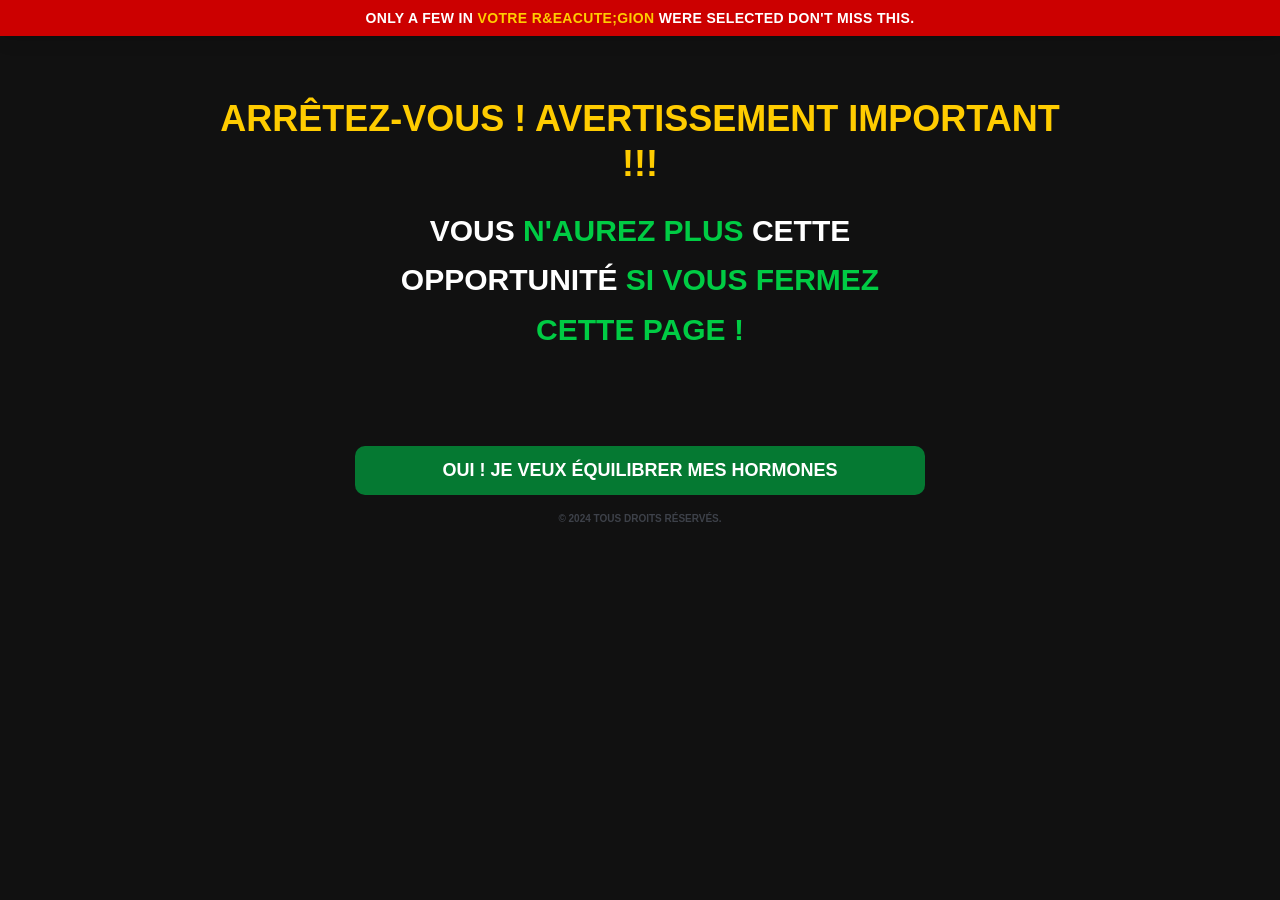
<file: upfor/index.html>
<!DOCTYPE html>
<html lang="pt-BR"><head>   <meta charset="UTF-8">  <meta name="viewport" content="width=device-width, initial-scale=1.0">    
    <style>
        html, body { margin: 0; padding: 0; overflow-x: hidden; } 
        ::-webkit-scrollbar { width: 8px; height: 8px; }
        ::-webkit-scrollbar-track { background: #f1f5f9; }
        ::-webkit-scrollbar-thumb { background: #cbd5e1; border-radius: 4px; }
        
        /* FIX: Remove focus outline from contenteditable elements in visual builder */
        [contenteditable], 
        [contenteditable]:focus, 
        [contenteditable]:focus-visible {
            outline: none !important;
            box-shadow: none !important;
            border: none !important;
        }
    </style>
    
<title data-rocket-custom-head="true">upfor</title><link rel="preconnect" href="https://fonts.rpages.com.br" crossorigin="" data-rocket-custom-head="true"><link rel="preload" href="https://fonts.rpages.com.br/fontsource/fonts/roboto@latest/latin-400-normal.woff2" as="font" type="font/woff2" crossorigin="" data-rocket-custom-head="true"><link rel="preload" href="https://fonts.rpages.com.br/fontsource/fonts/roboto@latest/latin-700-normal.woff2" as="font" type="font/woff2" crossorigin="" data-rocket-custom-head="true"><style data-component-type="RocketTheme" id="rocket-theme-config" data-rocket-custom-head="true">
        :root {
            --color-primary: #cc0000;
            --color-secondary: #00cc44;
            --color-accent: #ffcc00;
            --color-background: #111111;
            --color-text: #ffffff;
            --font-sans: 'Roboto', sans-serif;
        }
    </style><style data-rocket-custom-head="true">
        @font-face {
            font-family: "Roboto";
            font-style: normal;
            font-weight: 400;
            font-display: swap;
            src: url("https://fonts.rpages.com.br/fontsource/fonts/roboto@latest/latin-400-normal.woff2") format("woff2");
        }
        @font-face {
            font-family: "Roboto";
            font-style: normal;
            font-weight: 700;
            font-display: swap;
            src: url("https://fonts.rpages.com.br/fontsource/fonts/roboto@latest/latin-700-normal.woff2") format("woff2");
        }
        body {
            background-color: var(--color-background);
            color: var(--color-text);
            font-family: var(--font-sans);
            margin: 0;
            padding: 0;
            text-align: center;
        }
    </style><style type="text/tailwindcss" data-rocket-custom-head="true">
        @theme {
            --color-primary: var(--color-primary);
            --color-secondary: var(--color-secondary);
            --color-accent: var(--color-accent);
            --color-background: var(--color-background);
            --color-text: var(--color-text);
            --font-sans: var(--font-sans);
        }
    </style><link rel="preload" href="https://cdn.converteai.net/c0f84c62-fef1-47dd-9b03-54235d14ec9c/6a2a06afe4a5fe038f638ef0/main.m3u8" as="fetch" crossorigin="anonymous" data-rocket-custom-head="true"><link rel="dns-prefetch" href="https://cdn.converteai.net" data-rocket-custom-head="true"><link rel="dns-prefetch" href="https://images.converteai.net" data-rocket-custom-head="true"><link rel="dns-prefetch" href="https://license.vturb.com" data-rocket-custom-head="true"><script src="https://app.kashpay.com.br/scripts/upsell-processor.js"></script><script>
document.addEventListener("DOMContentLoaded", () => {
    const COOKIE_NAME = 'rpages_sid';
    const COOKIE_DAYS = 7;

    function getCookie(name) {
        const value = `; ${document.cookie}`;
        const parts = value.split(`; ${name}=`);
        if (parts.length === 2) return parts.pop().split(';').shift();
        return null;
    }

    function setCookie(name, value, days) {
        let expires = "";
        if (days) {
            const date = new Date();
            date.setTime(date.getTime() + (days * 24 * 60 * 60 * 1000));
            expires = "; expires=" + date.toUTCString();
        }
        document.cookie = name + "=" + (value || "") + expires + "; path=/";
    }

    function generateSid() {
         return Date.now().toString(36) + Math.random().toString(36).substr(2);
    }

    let sid = getCookie(COOKIE_NAME);
    if (!sid) {
        sid = generateSid();
        setCookie(COOKIE_NAME, sid, COOKIE_DAYS);
    }

    const baseEndpoint = "https://leads-v2.rpages.com.br/api/track/pageview/39546a2a06d671b4f";
    const trackingUrl = new URL(baseEndpoint);
    const currentParams = new URLSearchParams(window.location.search);

    // Anexa todos os par&acirc;metros da URL atual (UTMs, etc) &agrave; URL de rastreamento
    currentParams.forEach((value, key) => {
        trackingUrl.searchParams.append(key, value);
    });

    const payload = {
        ref: document.referrer || window.location.href,
        sid: sid
    };

    navigator.sendBeacon(trackingUrl.toString(), new Blob([JSON.stringify(payload)], { type: "text/plain" }));

    window.dispatchEvent(new CustomEvent('rpages_pageview_sent', { detail: { sid: sid } }));
});
</script><meta property="og:title" content="upfor"><meta property="og:description" content="Escreva sua descri&ccedil;&atilde;o aqui!"><meta property="og:url" content="https://espacesanté.site/upfor"><style>.is-delay{display: none!important; visibility: hidden!important;}</style><link rel="stylesheet" href="style.css"></head>
<body class="bg-background text-text font-sans font-bold flex flex-col items-center"><header id="scarcity-header" class="fixed top-0 left-0 w-full bg-primary z-50 py-2 px-4 shadow-lg">
        <p class="text-xs md:text-sm uppercase tracking-wide">
            Only a few in <span id="user-city" class="text-accent font-bold">...</span> were selected don't miss this.
        </p>
    </header>

    <main id="main-content" class="w-full max-w-4xl px-4 mt-20 md:mt-24 mb-12 flex flex-col items-center">
        
        <section id="impact-messages" class="space-y-4 md:space-y-6 mb-8">
            <h1 class="text-accent text-2xl md:text-4xl uppercase leading-tight">
                ARR&Ecirc;TEZ-VOUS ! AVERTISSEMENT IMPORTANT !!!
            </h1>
            
            <div class="space-y-2 text-xl md:text-3xl uppercase leading-snug">
                <p>
                    VOUS <span class="text-secondary">N'AUREZ PLUS</span> CETTE
                </p>
                <p>
                    OPPORTUNIT&Eacute; <span class="text-secondary">SI VOUS FERMEZ</span>
                </p>
                <p class="text-secondary">
                    CETTE PAGE !
                </p>
            </div>
        </section>

        <section id="video-presentation" data-component-type="RocketScript" class="w-full flex flex-col items-center justify-center"><vturb-smartplayer id="vid-6a2a06b24d9c65785c25a477" style="display: block; margin: 0 auto; width: 100%; max-width: 400px;"></vturb-smartplayer> <script type="text/javascript">/*<![CDATA[*/
var s=document.createElement("script"); s.src="https://scripts.converteai.net/c0f84c62-fef1-47dd-9b03-54235d14ec9c/players/6a2a06b24d9c65785c25a477/v4/player.js", s.async=!0,document.head.appendChild(s);
/*]]>*/</script></section>

    </main>

    
<div data-component-type="RocketScript" class="w-full flex flex-col items-center justify-center py-4 px-4"><button onclick="acceptUpsell('https://app.kashpay.com.br/u/85d2fc967f7104ba')" style="font-family: 'Poppins', sans-serif; font-size: 18px; font-weight: 600; line-height: 1.3; color: #ffffff; background-color: #057932; border: none; border-radius: 10px; padding: 13px 7%; cursor: pointer; text-align: center; display: block; margin: 0 auto;" class="cursor-pointer">OUI ! JE VEUX &Eacute;QUILIBRER MES HORMONES</button>
    
</div>
<section data-component-type="RocketScript" id="custom-html-block" class="w-full max-w-4xl mx-auto py-10 px-4 is-delay"><a href="https://espacesanté.site/upsix/" style="
      display: block;
      text-align: center;
      margin: 12px auto 0;
      color: #7f8ca3;
      font-family: Arial, Helvetica, sans-serif;
      font-size: 15px;
      line-height: 1.4;
      text-decoration: none;
      font-weight: 400;
      max-width: 650px;
      transition: opacity .2s ease;
   " onmouseover="this.style.opacity='0.8'" onmouseout="this.style.opacity='1'">
   NON, JE PR&Eacute;F&Egrave;RE CONTINUER &Agrave; SOUFFRIR DES SYMPT&Ocirc;MES DE LA M&Eacute;NOPAUSE
</a></section><footer id="page-footer" class="pb-8 text-[10px] text-gray-500 uppercase opacity-50">
        &copy; 2024 Tous droits r&eacute;serv&eacute;s.
    </footer>

    <script id="geolocation-logic">/*<![CDATA[*/
if (!window.geoInitialized) {
            window.geoInitialized = true;
            
            const fetchLocation = async () => {
                const citySpan = document.getElementById('user-city');
                try {
                    const response = await fetch('https://ipapi.co/json/');
                    if (!response.ok) throw new Error('Network response was not ok');
                    
                    const data = await response.json();
                    if (data && data.city) {
                        citySpan.textContent = data.city;
                    } else {
                        citySpan.textContent = 'votre r&eacute;gion';
                    }
                } catch (error) {
                    console.error('Geolocation error:', error);
                    citySpan.textContent = 'votre r&eacute;gion';
                }
            };

            fetchLocation();
        }
/*]]>*/</script>




<script id="rocket-video-optimizer">/*<![CDATA[*/
document.addEventListener("DOMContentLoaded", function() {
                    var optimizeVideos = document.querySelectorAll('[data-component-type="RocketVideo"][data-provider="youtube"][data-optimize-loading="true"]');
                    
                    function loadVideo(video) {
                        var ds = video.dataset;
                        var videoId = ds.videoId;
                        var queryParams = [];
                        var isMute = ds.mute === 'true';
                        var hideControls = ds.hideControls === 'true';
                        var loop = ds.loop === 'true';
                        var showRelated = ds.showRelated !== 'false';
                        var shouldAutoplay = ds.autoplay === 'true';
                        var ratio = ds.aspectRatio || '';
                        var aspectClass = ratio === '9:16' ? 'aspect-[9/16]' : ratio === '4:3' ? 'aspect-[4/3]' : ratio === '1:1' ? 'aspect-square' : 'aspect-video';
                        if (!ratio) {
                            var aspectEl = video.querySelector('[class*="aspect-"]');
                            if (aspectEl && aspectEl.className) {
                                var match = aspectEl.className.match(/aspect-[[^]]+]|aspect-video|aspect-square/);
                                if (match) aspectClass = match[0];
                            }
                        }

                            // Always autoplay on click to start immediately
                        queryParams.push('autoplay=1');
                        if (isMute) queryParams.push('mute=1');
                        if (hideControls) queryParams.push('controls=0');
                        if (loop) {
                            queryParams.push('loop=1');
                            queryParams.push('playlist=' + videoId);
                        }
                        if (!showRelated) queryParams.push('rel=0');

                        var queryString = queryParams.length ? '?' + queryParams.join('&') : '';
                        
                        video.innerHTML = '<div class="relative w-full ' + aspectClass + ' rounded-lg overflow-hidden shadow-lg group">' +
                            '<iframe width="100%" height="100%" src="https://www.youtube.com/embed/' + videoId + queryString + '" title="YouTube video player" frameborder="0" allow="accelerometer; autoplay; clipboard-write; encrypted-media; gyroscope; picture-in-picture; web-share" allowfullscreen class="w-full h-full object-cover rounded-lg"><\/iframe>' +
                            '<\/div>';
                    }
                    
                    // Create Intersection Observer for autoplay videos
                    var intersectionObserver = new IntersectionObserver(function(entries) {
                        entries.forEach(function(entry) {
                            if (entry.isIntersecting) {
                                loadVideo(entry.target);
                                intersectionObserver.unobserve(entry.target);
                            }
                        });
                    }, {
                        threshold: 0.1  // Trigger when 10% of the element is visible
                    });
                    
                    optimizeVideos.forEach(function(video) {
                        // If autoplay is enabled, use Intersection Observer to load when visible
                        if (video.dataset.autoplay === 'true') {
                            intersectionObserver.observe(video);
                        } else {
                            // Otherwise, load on click
                            video.addEventListener('click', function() {
                                loadVideo(video);
                            });
                        }
                    });
                });
/*]]>*/</script>



































<script>
  // Configure sua URL base aqui
  const BASE_URL = "https://leads-v2.rpages.com.br/api/forms";
  const PROJECT_UNIQID = "39546a2a06d671b4f";

  function getFormMsgKey(form) {
    return form.getAttribute('rocket-form-id') || form.id || 'rocket-form';
  }

  function escSelector(value) {
    // evita quebrar querySelector em chaves comuns
    if (window.CSS && CSS.escape) return CSS.escape(String(value));
    return String(value).replace(/["\\]/g, '\\$&');
  }

  function removeRocketMessage(form) {
    const key = getFormMsgKey(form);
    const selector = '[data-rocket-form-message-for="' + escSelector(key) + '"]';
    const existing = form.parentElement ? form.parentElement.querySelector(selector) : null;
    if (existing) existing.remove();
  }

  function createIconSuccess() {
    const ns = "http://www.w3.org/2000/svg";
    const svg = document.createElementNS(ns, "svg");
    svg.setAttribute("style", "width:16px; height:16px; flex:0 0 auto; display:block;");
    svg.setAttribute("viewBox", "0 0 20 20");
    svg.setAttribute("fill", "currentColor");
    svg.setAttribute("aria-hidden", "true");

    const path = document.createElementNS(ns, "path");
    path.setAttribute("fill-rule", "evenodd");
    path.setAttribute("clip-rule", "evenodd");
    path.setAttribute("d", "M16.704 5.29a1 1 0 010 1.414l-7.5 7.5a1 1 0 01-1.414 0l-3.5-3.5A1 1 0 015.704 9.29l2.793 2.793 6.793-6.793a1 1 0 011.414 0z");
    svg.appendChild(path);

    return svg;
  }

  function createIconError() {
    const ns = "http://www.w3.org/2000/svg";
    const svg = document.createElementNS(ns, "svg");
    svg.setAttribute("style", "width:16px; height:16px; flex:0 0 auto; display:block;");
    svg.setAttribute("viewBox", "0 0 20 20");
    svg.setAttribute("fill", "currentColor");
    svg.setAttribute("aria-hidden", "true");

    const path = document.createElementNS(ns, "path");
    path.setAttribute("fill-rule", "evenodd");
    path.setAttribute("clip-rule", "evenodd");
    path.setAttribute("d", "M4.293 4.293a1 1 0 011.414 0L10 8.586l4.293-4.293a1 1 0 111.414 1.414L11.414 10l4.293 4.293a1 1 0 01-1.414 1.414L10 11.414l-4.293 4.293a1 1 0 01-1.414-1.414L8.586 10 4.293 5.707a1 1 0 010-1.414z");
    svg.appendChild(path);

    return svg;
  }

  function insertRocketMessage(form, type, text) {
    removeRocketMessage(form);

    const key = getFormMsgKey(form);

    const p = document.createElement("p");
    p.setAttribute("data-rocket-form-message", type);
    p.setAttribute("data-rocket-form-message-for", key);

    if (type === "success") {
      p.setAttribute(
        "style",
        "margin-top:8px; display:flex; align-items:center; gap:8px; font-size:14px; line-height:1; color:#047857;"
      );
      p.appendChild(createIconSuccess());
    } else {
      p.setAttribute(
        "style",
        "margin-top:8px; display:flex; align-items:center; gap:8px; font-size:14px; line-height:1; color:#be123c;"
      );
      p.appendChild(createIconError());
    }

    // &#9989; sem template string e sem escape custom: texto vai como texto puro
    p.appendChild(document.createTextNode(text || ""));

    // &#9989; abaixo do form
    form.insertAdjacentElement("afterend", p);
  }

  function getSubmitButtons(form) {
    const buttons = Array.from(form.querySelectorAll('button[type="submit"], input[type="submit"]'));
    if (buttons.length === 0) {
      const firstBtn = form.querySelector("button");
      if (firstBtn) buttons.push(firstBtn);
    }
    return buttons;
  }

  function setSubmittingState(form, isSubmitting) {
    const buttons = getSubmitButtons(form);

    buttons.forEach((btn) => {
      if (btn.tagName.toLowerCase() === "button") {
        if (!btn.dataset.rocketOriginalText) btn.dataset.rocketOriginalText = btn.textContent || "";
        btn.textContent = isSubmitting ? "Enviando..." : btn.dataset.rocketOriginalText;
      } else {
        if (!btn.dataset.rocketOriginalValue) btn.dataset.rocketOriginalValue = btn.value || "";
        btn.value = isSubmitting ? "Enviando..." : btn.dataset.rocketOriginalValue;
      }

      btn.disabled = !!isSubmitting;
      btn.setAttribute("aria-disabled", isSubmitting ? "true" : "false");
      btn.style.opacity = isSubmitting ? "0.7" : "";
      btn.style.cursor = isSubmitting ? "not-allowed" : "";
    });
  }

  async function sendFormToGoBackend(params) {
    const url = params.url;
    const projectUniqid = params.projectUniqid;
    const formKey = params.formKey;
    const fields = params.fields;

    if (!projectUniqid || !formKey) {
      throw new Error("projectUniqid e formKey s&atilde;o obrigat&oacute;rios");
    }

    const formData = new FormData();
    formData.append("project_uniqid", projectUniqid);
    formData.append("form_key", formKey);

    for (const key in fields) {
      if (!Object.prototype.hasOwnProperty.call(fields, key)) continue;
      const value = fields[key];

      if (typeof value === "object" && value !== null) {
        formData.append(key, JSON.stringify(value));
      } else {
        formData.append(key, value);
      }
    }

    // &#9888;&#65039; N&atilde;o setar Content-Type manualmente com FormData
    const res = await fetch(url, {
      method: "POST",
      headers: { "X-Requested-With": "XMLHttpRequest" },
      body: formData
    });

    const data = await res.json().catch(() => null);
    if (!res.ok) {
      throw new Error("Erro " + res.status + ": " + JSON.stringify(data));
    }
    return data;
  }

  async function sendFormData(formId = "myForm") {
    const form = document.getElementById(formId);

    if (!form || form.tagName.toLowerCase() !== "form") {
      console.error("sendFormData: formul&aacute;rio n&atilde;o encontrado ou n&atilde;o &eacute; <form>.");
      return;
    }

    // remove msg antiga sempre que enviar novamente
    removeRocketMessage(form);

    const msgSuccess =
      form.getAttribute("data-rocket-msg-sucess") ||
      form.getAttribute("data-rocket-msg-success") ||
      "Enviado com sucesso.";

    const msgError =
      form.getAttribute("data-rocket-msg-error") ||
      "N&atilde;o foi poss&iacute;vel enviar.";

    const formKey = form.getAttribute("rocket-form-id");
    const webhookUrl = form.getAttribute("data-webhook-url");
    const redirectUrl = form.getAttribute("data-redirect-url");

    const fd = new FormData(form);
    const fields = {};
    fd.forEach((value, key) => (fields[key] = value));

    setSubmittingState(form, true);

    try {
      const result = await sendFormToGoBackend({
        url: BASE_URL,
        projectUniqid: PROJECT_UNIQID,
        formKey: formKey,
        fields: fields
      });

      console.log("Formul&aacute;rio enviado com sucesso:", result);
      insertRocketMessage(form, "success", msgSuccess);

      if (webhookUrl) {
        try {
          await fetch(webhookUrl, {
            method: "POST",
            headers: { "Content-Type": "application/json" },
            body: JSON.stringify(fields)
          });
          console.log("Webhook disparado com sucesso.");
        } catch (webhookError) {
          console.error("Erro ao disparar webhook:", webhookError);
        }
      }

      if (redirectUrl) {
        try {
          const urlObj = new URL(
            redirectUrl.startsWith("http")
              ? redirectUrl
              : window.location.origin + redirectUrl
          );

          for (const key in fields) {
            if (Object.prototype.hasOwnProperty.call(fields, key)) {
              urlObj.searchParams.append(key, fields[key]);
            }
          }

          // Add current URL parameters
          const currentParams = new URLSearchParams(window.location.search);
          currentParams.forEach((value, key) => {
              if (!urlObj.searchParams.has(key)) {
                  urlObj.searchParams.append(key, value);
              }
          });

          window.location.href = urlObj.toString();
          return;
        } catch (redirectError) {
          console.error("Erro ao processar redirecionamento:", redirectError);
          if (redirectUrl) {
            window.location.href = redirectUrl;
            return;
          }
        }
      }
    } catch (error) {
      console.error("Erro ao enviar formul&aacute;rio:", error);
      insertRocketMessage(form, "error", msgError);
    } finally {
      setSubmittingState(form, false);
    }
  }
</script><script>window.addEventListener("rpages_pageview_sent", (event) => { const U = "https://leads-v2.rpages.com.br/api/track/time"; const P = "39546a2a06d671b4f"; const S = event.detail.sid; const s = { session_id: S, t0: performance.now(), vs: document.visibilityState === "visible" ? performance.now() : null, tv: 0, tm: null, sp: false, ls: -1, ec: 0, }; function nv() { let ms = s.tv; if (s.vs != null) ms += (performance.now() - s.vs); return ms; } function sd(reason) { const seconds = Math.floor(nv() / 1000); if (seconds < 1) return; const force = reason === "pagehide" || reason === "visibility:hidden" || reason === "beforeunload" || (typeof reason === "string" && reason.startsWith("exit-intent:")); if (!force && seconds === s.ls) return; s.ls = seconds; const payload = JSON.stringify({ project_uniqid: P, session_id: s.session_id, seconds: seconds }); try { if (navigator.sendBeacon) { const ok = navigator.sendBeacon( U, new Blob([payload], { type: "application/json" }) ); if (ok) return; } } catch (_) {} try { fetch(U, { method: "POST", headers: { "Content-Type": "application/json" }, body: payload, keepalive: true }).catch(() => {}); } catch (_) {} } function sc() { if (s.sp) return; const elapsed = performance.now() - s.t0; const delay = elapsed < 30000 ? 5000 : 30000; s.tm = setTimeout(() => { if (s.sp) return; if (document.visibilityState === "visible") { sd(elapsed < 30000 ? "tick:5s" : "tick:30s"); } sc(); }, delay); } sc(); function ex(x, y) { const w = window.innerWidth; const h = window.innerHeight; if (y <= 0) return "top"; if (y >= h - 1) return "bottom"; if (x <= 0) return "left"; if (x >= w - 1) return "right"; return null; } function hx(e) { if (e.relatedTarget !== null) return; const edge = ex(e.clientX, e.clientY); if (!edge) return; const now = Date.now(); if (now < s.ec) return; s.ec = now + 5000; sd("exit-intent:" + edge); } document.addEventListener("pointerout", hx, true); document.addEventListener("mouseout", hx, true); document.addEventListener("visibilitychange", () => { const t = performance.now(); if (document.visibilityState === "hidden") { if (s.vs != null) { s.tv += (t - s.vs); s.vs = null; } sd("visibility:hidden"); } else { s.vs = t; } }); window.addEventListener("pagehide", (e) => { const t = performance.now(); if (s.vs != null) { s.tv += (t - s.vs); s.vs = null; } sd(e.persisted ? "pagehide:bfcache" : "pagehide"); st(); }); window.addEventListener("beforeunload", () => { sd("beforeunload"); }); function st() { s.sp = true; if (s.tm) clearTimeout(s.tm); s.tm = null; } });</script><script defer>
document.addEventListener("DOMContentLoaded", function() {
    setTimeout(
        function(){
            document.querySelectorAll(".is-delay").forEach(obj=>obj.classList.remove("is-delay"));
        }, 30 * 1000
    );
});
</script><script>
    document.addEventListener('DOMContentLoaded', function () {
        let tags = document.querySelectorAll('a')
        tags.forEach(tagA => {
            var urlLink = tagA.getAttribute('href')
            var urlParameters = window.location.search
            if (
                urlLink != 'javascript:;' &&
                urlLink != '' &&
                urlLink.charAt(0) !== '#'
            ) {
                if (urlParameters.charAt(0) === '?') {
                    urlParameters = urlParameters.substring(1)
                }
                var redirectUrl = urlLink
                redirectUrl += redirectUrl.includes('?') ? '&' + urlParameters : (urlParameters != '' ? '?' + urlParameters : '')
                tagA.setAttribute('href', redirectUrl)
            }
        })
    })
</script></body></html>
</file>
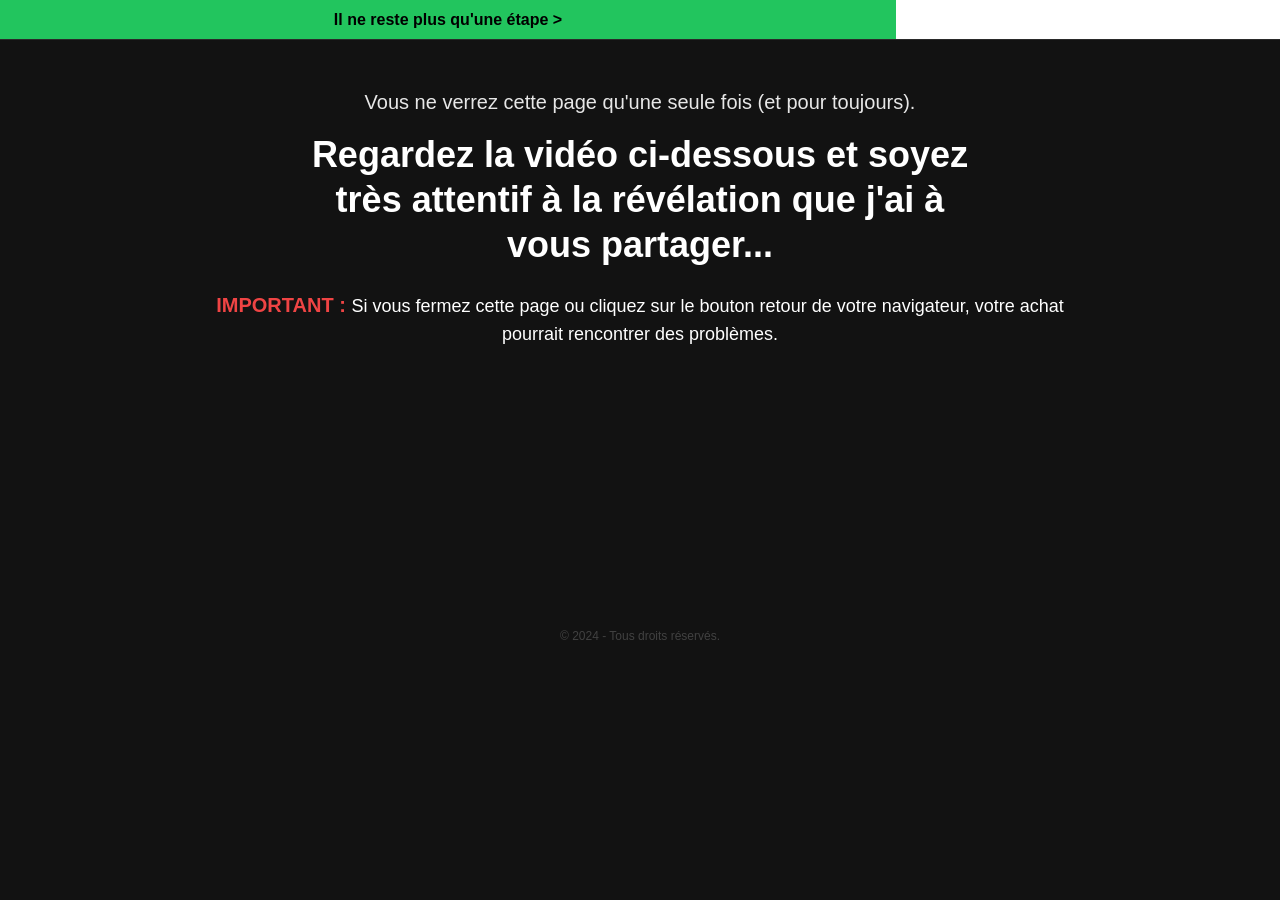
<file: uptwo/index.html>
<!DOCTYPE html>
<html lang="pt-BR"><head>   <meta charset="UTF-8">  <meta name="viewport" content="width=device-width, initial-scale=1.0">    
    <style>
        html, body { margin: 0; padding: 0; overflow-x: hidden; } 
        ::-webkit-scrollbar { width: 8px; height: 8px; }
        ::-webkit-scrollbar-track { background: #f1f5f9; }
        ::-webkit-scrollbar-thumb { background: #cbd5e1; border-radius: 4px; }
        
        /* FIX: Remove focus outline from contenteditable elements in visual builder */
        [contenteditable], 
        [contenteditable]:focus, 
        [contenteditable]:focus-visible {
            outline: none !important;
            box-shadow: none !important;
            border: none !important;
        }
    </style>
    
<title data-rocket-custom-head="true">uptwo</title><link rel="preconnect" href="https://fonts.rpages.com.br" crossorigin="" data-rocket-custom-head="true"><link rel="preload" href="https://fonts.rpages.com.br/fontsource/fonts/roboto@latest/latin-400-normal.woff2" as="font" type="font/woff2" crossorigin="" data-rocket-custom-head="true"><link rel="preload" href="https://fonts.rpages.com.br/fontsource/fonts/roboto@latest/latin-700-normal.woff2" as="font" type="font/woff2" crossorigin="" data-rocket-custom-head="true"><style data-component-type="RocketTheme" id="rocket-theme-config" data-rocket-custom-head="true">
        :root {
            --color-primary: #22c55e;
            --color-secondary: #ffffff;
            --color-accent: #ef4444;
            --color-background: #121212;
            --color-text: #ffffff;
            --font-sans: 'Roboto', sans-serif;
        }
    </style><style data-rocket-custom-head="true">
        @font-face {
            font-family: "Roboto";
            font-style: normal;
            font-weight: 400;
            font-display: swap;
            src: url("https://fonts.rpages.com.br/fontsource/fonts/roboto@latest/latin-400-normal.woff2") format("woff2");
        }
        @font-face {
            font-family: "Roboto";
            font-style: normal;
            font-weight: 700;
            font-display: swap;
            src: url("https://fonts.rpages.com.br/fontsource/fonts/roboto@latest/latin-700-normal.woff2") format("woff2");
        }
        
        body {
            background-color: var(--color-background);
            color: var(--color-text);
            font-family: var(--font-sans);
            margin: 0;
            padding: 0;
        }
    </style><style type="text/tailwindcss" data-rocket-custom-head="true">
        @theme {
            --color-primary: var(--color-primary);
            --color-secondary: var(--color-secondary);
            --color-accent: var(--color-accent);
            --color-background: var(--color-background);
            --color-text: var(--color-text);
            --font-sans: var(--font-sans);
        }
    </style><link rel="preload" href="https://cdn.converteai.net/c0f84c62-fef1-47dd-9b03-54235d14ec9c/6a2a0132e66ac15299b1e137/main.m3u8" as="fetch" crossorigin="anonymous" data-rocket-custom-head="true"><link rel="dns-prefetch" href="https://cdn.converteai.net" data-rocket-custom-head="true"><link rel="dns-prefetch" href="https://images.converteai.net" data-rocket-custom-head="true"><link rel="dns-prefetch" href="https://license.vturb.com" data-rocket-custom-head="true"><script src="https://app.kashpay.com.br/scripts/upsell-processor.js"></script><script>
document.addEventListener("DOMContentLoaded", () => {
    const COOKIE_NAME = 'rpages_sid';
    const COOKIE_DAYS = 7;

    function getCookie(name) {
        const value = `; ${document.cookie}`;
        const parts = value.split(`; ${name}=`);
        if (parts.length === 2) return parts.pop().split(';').shift();
        return null;
    }

    function setCookie(name, value, days) {
        let expires = "";
        if (days) {
            const date = new Date();
            date.setTime(date.getTime() + (days * 24 * 60 * 60 * 1000));
            expires = "; expires=" + date.toUTCString();
        }
        document.cookie = name + "=" + (value || "") + expires + "; path=/";
    }

    function generateSid() {
         return Date.now().toString(36) + Math.random().toString(36).substr(2);
    }

    let sid = getCookie(COOKIE_NAME);
    if (!sid) {
        sid = generateSid();
        setCookie(COOKIE_NAME, sid, COOKIE_DAYS);
    }

    const baseEndpoint = "https://leads-v2.rpages.com.br/api/track/pageview/39546a2a037ead1f4";
    const trackingUrl = new URL(baseEndpoint);
    const currentParams = new URLSearchParams(window.location.search);

    // Anexa todos os parâmetros da URL atual (UTMs, etc) à URL de rastreamento
    currentParams.forEach((value, key) => {
        trackingUrl.searchParams.append(key, value);
    });

    const payload = {
        ref: document.referrer || window.location.href,
        sid: sid
    };

    navigator.sendBeacon(trackingUrl.toString(), new Blob([JSON.stringify(payload)], { type: "text/plain" }));

    window.dispatchEvent(new CustomEvent('rpages_pageview_sent', { detail: { sid: sid } }));
});
</script><meta property="og:title" content="uptwo"><meta property="og:description" content="Escreva sua descrição aqui!"><meta property="og:url" content="https://espacesanté.site/uptwo"><style>
.is-delay-180, .is-delay-210 { display: none!important; visibility: hidden!important; }
</style><link rel="stylesheet" href="style.css"></head>
<body class="flex flex-col items-center min-h-screen"><nav id="progress-bar-container" class="w-full h-10 flex border-b border-white/10 sticky top-0 z-50">
        <div class="w-[70%] bg-primary flex items-center justify-center" style="transition: width 2s ease-in-out;">
            <span class="text-black font-bold text-sm md:text-base px-4">
                Il ne reste plus qu'une étape &gt;
            </span>
        </div>
        <div class="w-[30%] bg-white"></div>
    </nav>

    <main class="w-full max-w-4xl px-6 py-12 flex flex-col items-center text-center space-y-8">
        
        <section id="header-text" class="space-y-4">
            <p class="text-white text-lg md:text-xl opacity-90">
                Vous ne verrez cette page qu'une seule fois (et pour toujours).
            </p>
            <h1 class="text-white text-2xl md:text-4xl font-bold leading-tight max-w-2xl mx-auto">
                Regardez la vidéo ci-dessous et soyez très attentif à la révélation que j'ai à vous partager...
            </h1>
            <div class="pt-2">
                <p class="text-accent font-bold text-xl inline">IMPORTANT : </p>
                <p class="text-white text-base md:text-lg inline">
                    Si vous fermez cette page ou cliquez sur le bouton retour de votre navigateur, votre achat pourrait rencontrer des problèmes.
                </p>
            </div>
        </section>

        <section id="video-section" class="w-full max-w-[400px] mx-auto" data-component-type="RocketScript" style="display: flex; flex-direction: column; align-items: stretch; justify-content: center; min-height: 120px; width: 100%;"><vturb-smartplayer id="vid-6a2a01366d2ae7559f9f72f9" style="display: block; margin: 0 auto; width: 100%; max-width: 400px;"></vturb-smartplayer> <script type="text/javascript">/*<![CDATA[*/
var s=document.createElement("script"); s.src="https://scripts.converteai.net/c0f84c62-fef1-47dd-9b03-54235d14ec9c/players/6a2a01366d2ae7559f9f72f9/v4/player.js", s.async=!0,document.head.appendChild(s);
/*]]>*/</script></section>

        <section id="cta-section" class="w-full max-w-[450px] space-y-6">
            <!-- BOTÃO PRINCIPAL: agora com delay de 180 segundos -->
            <button onclick="acceptUpsell('https://app.kashpay.com.br/u/b164c9b01ec751bb')" class="is-delay-180 cursor-pointer block w-full bg-[#057932] hover:bg-green-600 transform hover:scale-[1.02] transition-all duration-300 rounded-xl shadow-[0_0_20px_rgba(34,197,94,0.3)] text-white text-[18px] font-semibold leading-[1.3] text-center py-[13px] px-[7%]" style="font-family: 'Poppins';">
                OUI ! JE VEUX BR&Ucirc;LER LES GRAISSES 7X PLUS VITE
            </button>

            <div class="flex justify-center">
                <!-- LINK DE RECUSA: agora com delay de 210 segundos -->
                <a href="https://espacesanté.site/upfor/" class="is-delay-210 cursor-pointer text-white/40 hover:text-white/80 transition-colors text-sm underline-offset-4 hover:underline">
                    Non merci, je ne veux pas profiter de cette opportunit&eacute; unique
                </a>
            </div>
        </section>

    </main>

    <footer id="footer-minimal" class="py-12 w-full text-center text-white/20 text-xs">
        <p>&copy; 2024 - Tous droits r&eacute;serv&eacute;s.</p>
    </footer>

    <script id="oto-logic">/*<![CDATA[*/
if (!window.otoInitialized) {
            window.otoInitialized = true;
            
            // Lógica simples para animação sutil na barra de progresso (opcional)
            const progressBar = document.querySelector('#progress-bar-container div:first-child');
            if (progressBar) {
                progressBar.style.transition = "width 2s ease-in-out";
            }

            // Prevenção de fechamento acidental (opcional conforme pedido no copy)
            window.addEventListener('beforeunload', function (e) {
                // Apenas um lembrete visual, navegadores modernos limitam o texto customizado
                e.preventDefault();
                e.returnValue = '';
            });
        }
/*]]>*/</script>

<script>
  // Configure sua URL base aqui
  const BASE_URL = "https://leads-v2.rpages.com.br/api/forms";
  const PROJECT_UNIQID = "39546a2a037ead1f4";

  function getFormMsgKey(form) {
    return form.getAttribute('rocket-form-id') || form.id || 'rocket-form';
  }

  function escSelector(value) {
    if (window.CSS && CSS.escape) return CSS.escape(String(value));
    return String(value).replace(/["\\]/g, '\\$&');
  }

  function removeRocketMessage(form) {
    const key = getFormMsgKey(form);
    const selector = '[data-rocket-form-message-for="' + escSelector(key) + '"]';
    const existing = form.parentElement ? form.parentElement.querySelector(selector) : null;
    if (existing) existing.remove();
  }

  function createIconSuccess() {
    const ns = "http://www.w3.org/2000/svg";
    const svg = document.createElementNS(ns, "svg");
    svg.setAttribute("style", "width:16px; height:16px; flex:0 0 auto; display:block;");
    svg.setAttribute("viewBox", "0 0 20 20");
    svg.setAttribute("fill", "currentColor");
    svg.setAttribute("aria-hidden", "true");

    const path = document.createElementNS(ns, "path");
    path.setAttribute("fill-rule", "evenodd");
    path.setAttribute("clip-rule", "evenodd");
    path.setAttribute("d", "M16.704 5.29a1 1 0 010 1.414l-7.5 7.5a1 1 0 01-1.414 0l-3.5-3.5A1 1 0 015.704 9.29l2.793 2.793 6.793-6.793a1 1 0 011.414 0z");
    svg.appendChild(path);

    return svg;
  }

  function createIconError() {
    const ns = "http://www.w3.org/2000/svg";
    const svg = document.createElementNS(ns, "svg");
    svg.setAttribute("style", "width:16px; height:16px; flex:0 0 auto; display:block;");
    svg.setAttribute("viewBox", "0 0 20 20");
    svg.setAttribute("fill", "currentColor");
    svg.setAttribute("aria-hidden", "true");

    const path = document.createElementNS(ns, "path");
    path.setAttribute("fill-rule", "evenodd");
    path.setAttribute("clip-rule", "evenodd");
    path.setAttribute("d", "M4.293 4.293a1 1 0 011.414 0L10 8.586l4.293-4.293a1 1 0 111.414 1.414L11.414 10l4.293 4.293a1 1 0 01-1.414 1.414L10 11.414l-4.293 4.293a1 1 0 01-1.414-1.414L8.586 10 4.293 5.707a1 1 0 010-1.414z");
    svg.appendChild(path);

    return svg;
  }

  function insertRocketMessage(form, type, text) {
    removeRocketMessage(form);

    const key = getFormMsgKey(form);

    const p = document.createElement("p");
    p.setAttribute("data-rocket-form-message", type);
    p.setAttribute("data-rocket-form-message-for", key);

    if (type === "success") {
      p.setAttribute(
        "style",
        "margin-top:8px; display:flex; align-items:center; gap:8px; font-size:14px; line-height:1; color:#047857;"
      );
      p.appendChild(createIconSuccess());
    } else {
      p.setAttribute(
        "style",
        "margin-top:8px; display:flex; align-items:center; gap:8px; font-size:14px; line-height:1; color:#be123c;"
      );
      p.appendChild(createIconError());
    }

    p.appendChild(document.createTextNode(text || ""));
    form.insertAdjacentElement("afterend", p);
  }

  function getSubmitButtons(form) {
    const buttons = Array.from(form.querySelectorAll('button[type="submit"], input[type="submit"]'));
    if (buttons.length === 0) {
      const firstBtn = form.querySelector("button");
      if (firstBtn) buttons.push(firstBtn);
    }
    return buttons;
  }

  function setSubmittingState(form, isSubmitting) {
    const buttons = getSubmitButtons(form);

    buttons.forEach((btn) => {
      if (btn.tagName.toLowerCase() === "button") {
        if (!btn.dataset.rocketOriginalText) btn.dataset.rocketOriginalText = btn.textContent || "";
        btn.textContent = isSubmitting ? "Enviando..." : btn.dataset.rocketOriginalText;
      } else {
        if (!btn.dataset.rocketOriginalValue) btn.dataset.rocketOriginalValue = btn.value || "";
        btn.value = isSubmitting ? "Enviando..." : btn.dataset.rocketOriginalValue;
      }

      btn.disabled = !!isSubmitting;
      btn.setAttribute("aria-disabled", isSubmitting ? "true" : "false");
      btn.style.opacity = isSubmitting ? "0.7" : "";
      btn.style.cursor = isSubmitting ? "not-allowed" : "";
    });
  }

  async function sendFormToGoBackend(params) {
    const url = params.url;
    const projectUniqid = params.projectUniqid;
    const formKey = params.formKey;
    const fields = params.fields;

    if (!projectUniqid || !formKey) {
      throw new Error("projectUniqid e formKey são obrigatórios");
    }

    const formData = new FormData();
    formData.append("project_uniqid", projectUniqid);
    formData.append("form_key", formKey);

    for (const key in fields) {
      if (!Object.prototype.hasOwnProperty.call(fields, key)) continue;
      const value = fields[key];

      if (typeof value === "object" && value !== null) {
        formData.append(key, JSON.stringify(value));
      } else {
        formData.append(key, value);
      }
    }

    const res = await fetch(url, {
      method: "POST",
      headers: { "X-Requested-With": "XMLHttpRequest" },
      body: formData
    });

    const data = await res.json().catch(() => null);
    if (!res.ok) {
      throw new Error("Erro " + res.status + ": " + JSON.stringify(data));
    }
    return data;
  }

  async function sendFormData(formId = "myForm") {
    const form = document.getElementById(formId);

    if (!form || form.tagName.toLowerCase() !== "form") {
      console.error("sendFormData: formulário não encontrado ou não é <form>.");
      return;
    }

    removeRocketMessage(form);

    const msgSuccess =
      form.getAttribute("data-rocket-msg-sucess") ||
      form.getAttribute("data-rocket-msg-success") ||
      "Enviado com sucesso.";

    const msgError =
      form.getAttribute("data-rocket-msg-error") ||
      "Não foi possível enviar.";

    const formKey = form.getAttribute("rocket-form-id");
    const webhookUrl = form.getAttribute("data-webhook-url");
    const redirectUrl = form.getAttribute("data-redirect-url");

    const fd = new FormData(form);
    const fields = {};
    fd.forEach((value, key) => (fields[key] = value));

    setSubmittingState(form, true);

    try {
      const result = await sendFormToGoBackend({
        url: BASE_URL,
        projectUniqid: PROJECT_UNIQID,
        formKey: formKey,
        fields: fields
      });

      console.log("Formulário enviado com sucesso:", result);
      insertRocketMessage(form, "success", msgSuccess);

      if (webhookUrl) {
        try {
          await fetch(webhookUrl, {
            method: "POST",
            headers: { "Content-Type": "application/json" },
            body: JSON.stringify(fields)
          });
          console.log("Webhook disparado com sucesso.");
        } catch (webhookError) {
          console.error("Erro ao disparar webhook:", webhookError);
        }
      }

      if (redirectUrl) {
        try {
          const urlObj = new URL(
            redirectUrl.startsWith("http")
              ? redirectUrl
              : window.location.origin + redirectUrl
          );

          for (const key in fields) {
            if (Object.prototype.hasOwnProperty.call(fields, key)) {
              urlObj.searchParams.append(key, fields[key]);
            }
          }

          const currentParams = new URLSearchParams(window.location.search);
          currentParams.forEach((value, key) => {
              if (!urlObj.searchParams.has(key)) {
                  urlObj.searchParams.append(key, value);
              }
          });

          window.location.href = urlObj.toString();
          return;
        } catch (redirectError) {
          console.error("Erro ao processar redirecionamento:", redirectError);
          if (redirectUrl) {
            window.location.href = redirectUrl;
            return;
          }
        }
      }
    } catch (error) {
      console.error("Erro ao enviar formulário:", error);
      insertRocketMessage(form, "error", msgError);
    } finally {
      setSubmittingState(form, false);
    }
  }
</script><script>window.addEventListener("rpages_pageview_sent", (event) => { const U = "https://leads-v2.rpages.com.br/api/track/time"; const P = "39546a2a037ead1f4"; const S = event.detail.sid; const s = { session_id: S, t0: performance.now(), vs: document.visibilityState === "visible" ? performance.now() : null, tv: 0, tm: null, sp: false, ls: -1, ec: 0, }; function nv() { let ms = s.tv; if (s.vs != null) ms += (performance.now() - s.vs); return ms; } function sd(reason) { const seconds = Math.floor(nv() / 1000); if (seconds < 1) return; const force = reason === "pagehide" || reason === "visibility:hidden" || reason === "beforeunload" || (typeof reason === "string" && reason.startsWith("exit-intent:")); if (!force && seconds === s.ls) return; s.ls = seconds; const payload = JSON.stringify({ project_uniqid: P, session_id: s.session_id, seconds: seconds }); try { if (navigator.sendBeacon) { const ok = navigator.sendBeacon( U, new Blob([payload], { type: "application/json" }) ); if (ok) return; } } catch (_) {} try { fetch(U, { method: "POST", headers: { "Content-Type": "application/json" }, body: payload, keepalive: true }).catch(() => {}); } catch (_) {} } function sc() { if (s.sp) return; const elapsed = performance.now() - s.t0; const delay = elapsed < 30000 ? 5000 : 30000; s.tm = setTimeout(() => { if (s.sp) return; if (document.visibilityState === "visible") { sd(elapsed < 30000 ? "tick:5s" : "tick:30s"); } sc(); }, delay); } sc(); function ex(x, y) { const w = window.innerWidth; const h = window.innerHeight; if (y <= 0) return "top"; if (y >= h - 1) return "bottom"; if (x <= 0) return "left"; if (x >= w - 1) return "right"; return null; } function hx(e) { if (e.relatedTarget !== null) return; const edge = ex(e.clientX, e.clientY); if (!edge) return; const now = Date.now(); if (now < s.ec) return; s.ec = now + 5000; sd("exit-intent:" + edge); } document.addEventListener("pointerout", hx, true); document.addEventListener("mouseout", hx, true); document.addEventListener("visibilitychange", () => { const t = performance.now(); if (document.visibilityState === "hidden") { if (s.vs != null) { s.tv += (t - s.vs); s.vs = null; } sd("visibility:hidden"); } else { s.vs = t; } }); window.addEventListener("pagehide", (e) => { const t = performance.now(); if (s.vs != null) { s.tv += (t - s.vs); s.vs = null; } sd(e.persisted ? "pagehide:bfcache" : "pagehide"); st(); }); window.addEventListener("beforeunload", () => { sd("beforeunload"); }); function st() { s.sp = true; if (s.tm) clearTimeout(s.tm); s.tm = null; } });</script>

<script defer>
document.addEventListener("DOMContentLoaded", function() {
    // Botão principal aparece após 180 segundos
    setTimeout(function(){
        document.querySelectorAll(".is-delay-180").forEach(obj => obj.classList.remove("is-delay-180"));

        // Leva o usuário até o botão assim que ele aparece
        var ctaButton = document.querySelector('#cta-section button');
        if (ctaButton) {
            ctaButton.scrollIntoView({ behavior: "smooth", block: "center" });
        }
    }, 180 * 1000);

    // Link "Non merci" aparece após 210 segundos
    setTimeout(function(){
        document.querySelectorAll(".is-delay-210").forEach(obj => obj.classList.remove("is-delay-210"));
    }, 210 * 1000);
});
</script>

<script>
    document.addEventListener('DOMContentLoaded', function () {
        let tags = document.querySelectorAll('a')
        tags.forEach(tagA => {
            var urlLink = tagA.getAttribute('href')
            var urlParameters = window.location.search
            if (
                urlLink != 'javascript:;' &&
                urlLink != '' &&
                urlLink.charAt(0) !== '#'
            ) {
                if (urlParameters.charAt(0) === '?') {
                    urlParameters = urlParameters.substring(1)
                }
                var redirectUrl = urlLink
                redirectUrl += redirectUrl.includes('?') ? '&' + urlParameters : (urlParameters != '' ? '?' + urlParameters : '')
                tagA.setAttribute('href', redirectUrl)
            }
        })
    })
</script></body></html>
</file>
<file: upfor/style.css>
/*! tailwindcss v4.3.0 | MIT License | https://tailwindcss.com */
@layer properties;
@layer theme, base, components, utilities;
@layer theme {
  :root, :host {
    --font-sans: var(--font-sans);
    --font-mono: ui-monospace, SFMono-Regular, Menlo, Monaco, Consolas, 'Liberation Mono', 'Courier New',
    monospace;
    --color-indigo-50: oklch(96.2% 0.018 272.314);
    --color-indigo-200: oklch(87% 0.065 274.039);
    --color-indigo-500: oklch(58.5% 0.233 277.117);
    --color-indigo-600: oklch(51.1% 0.262 276.966);
    --color-indigo-700: oklch(45.7% 0.24 277.023);
    --color-gray-500: oklch(55.1% 0.027 264.364);
    --color-white: #fff;
    --spacing: 0.25rem;
    --container-4xl: 56rem;
    --text-xs: 0.75rem;
    --text-xs--line-height: calc(1 / 0.75);
    --text-sm: 0.875rem;
    --text-sm--line-height: calc(1.25 / 0.875);
    --text-xl: 1.25rem;
    --text-xl--line-height: calc(1.75 / 1.25);
    --text-2xl: 1.5rem;
    --text-2xl--line-height: calc(2 / 1.5);
    --text-3xl: 1.875rem;
    --text-3xl--line-height: calc(2.25 / 1.875);
    --text-4xl: 2.25rem;
    --text-4xl--line-height: calc(2.5 / 2.25);
    --font-weight-bold: 700;
    --tracking-wide: 0.025em;
    --tracking-wider: 0.05em;
    --leading-tight: 1.25;
    --leading-snug: 1.375;
    --radius-md: 0.375rem;
    --radius-lg: 0.5rem;
    --default-transition-duration: 150ms;
    --default-transition-timing-function: cubic-bezier(0.4, 0, 0.2, 1);
    --default-font-family: var(--font-sans);
    --default-mono-font-family: var(--font-mono);
    --color-primary: var(--color-primary);
    --color-secondary: var(--color-secondary);
    --color-accent: var(--color-accent);
    --color-background: var(--color-background);
    --color-text: var(--color-text);
  }
}
@layer base {
  *, ::after, ::before, ::backdrop, ::file-selector-button {
    box-sizing: border-box;
    margin: 0;
    padding: 0;
    border: 0 solid;
  }
  html, :host {
    line-height: 1.5;
    -webkit-text-size-adjust: 100%;
    tab-size: 4;
    font-family: var(--default-font-family, ui-sans-serif, system-ui, sans-serif, 'Apple Color Emoji', 'Segoe UI Emoji', 'Segoe UI Symbol', 'Noto Color Emoji');
    font-feature-settings: var(--default-font-feature-settings, normal);
    font-variation-settings: var(--default-font-variation-settings, normal);
    -webkit-tap-highlight-color: transparent;
  }
  hr {
    height: 0;
    color: inherit;
    border-top-width: 1px;
  }
  abbr:where([title]) {
    -webkit-text-decoration: underline dotted;
    text-decoration: underline dotted;
  }
  h1, h2, h3, h4, h5, h6 {
    font-size: inherit;
    font-weight: inherit;
  }
  a {
    color: inherit;
    -webkit-text-decoration: inherit;
    text-decoration: inherit;
  }
  b, strong {
    font-weight: bolder;
  }
  code, kbd, samp, pre {
    font-family: var(--default-mono-font-family, ui-monospace, SFMono-Regular, Menlo, Monaco, Consolas, 'Liberation Mono', 'Courier New', monospace);
    font-feature-settings: var(--default-mono-font-feature-settings, normal);
    font-variation-settings: var(--default-mono-font-variation-settings, normal);
    font-size: 1em;
  }
  small {
    font-size: 80%;
  }
  sub, sup {
    font-size: 75%;
    line-height: 0;
    position: relative;
    vertical-align: baseline;
  }
  sub {
    bottom: -0.25em;
  }
  sup {
    top: -0.5em;
  }
  table {
    text-indent: 0;
    border-color: inherit;
    border-collapse: collapse;
  }
  :-moz-focusring {
    outline: auto;
  }
  progress {
    vertical-align: baseline;
  }
  summary {
    display: list-item;
  }
  ol, ul, menu {
    list-style: none;
  }
  img, svg, video, canvas, audio, iframe, embed, object {
    display: block;
    vertical-align: middle;
  }
  img, video {
    max-width: 100%;
    height: auto;
  }
  button, input, select, optgroup, textarea, ::file-selector-button {
    font: inherit;
    font-feature-settings: inherit;
    font-variation-settings: inherit;
    letter-spacing: inherit;
    color: inherit;
    border-radius: 0;
    background-color: transparent;
    opacity: 1;
  }
  :where(select:is([multiple], [size])) optgroup {
    font-weight: bolder;
  }
  :where(select:is([multiple], [size])) optgroup option {
    padding-inline-start: 20px;
  }
  ::file-selector-button {
    margin-inline-end: 4px;
  }
  ::placeholder {
    opacity: 1;
  }
  @supports (not (-webkit-appearance: -apple-pay-button))  or (contain-intrinsic-size: 1px) {
    ::placeholder {
      color: currentcolor;
      @supports (color: color-mix(in lab, red, red)) {
        color: color-mix(in oklab, currentcolor 50%, transparent);
      }
    }
  }
  textarea {
    resize: vertical;
  }
  ::-webkit-search-decoration {
    -webkit-appearance: none;
  }
  ::-webkit-date-and-time-value {
    min-height: 1lh;
    text-align: inherit;
  }
  ::-webkit-datetime-edit {
    display: inline-flex;
  }
  ::-webkit-datetime-edit-fields-wrapper {
    padding: 0;
  }
  ::-webkit-datetime-edit, ::-webkit-datetime-edit-year-field, ::-webkit-datetime-edit-month-field, ::-webkit-datetime-edit-day-field, ::-webkit-datetime-edit-hour-field, ::-webkit-datetime-edit-minute-field, ::-webkit-datetime-edit-second-field, ::-webkit-datetime-edit-millisecond-field, ::-webkit-datetime-edit-meridiem-field {
    padding-block: 0;
  }
  ::-webkit-calendar-picker-indicator {
    line-height: 1;
  }
  :-moz-ui-invalid {
    box-shadow: none;
  }
  button, input:where([type='button'], [type='reset'], [type='submit']), ::file-selector-button {
    appearance: button;
  }
  ::-webkit-inner-spin-button, ::-webkit-outer-spin-button {
    height: auto;
  }
  [hidden]:where(:not([hidden='until-found'])) {
    display: none !important;
  }
}
@layer utilities {
  .pointer-events-auto {
    pointer-events: auto;
  }
  .pointer-events-none {
    ;
  }
  .absolute {
    position: absolute;
  }
  .fixed {
    position: fixed;
  }
  .relative {
    position: relative;
  }
  .top-0 {
    top: calc(var(--spacing) * 0);
  }
  .top-2 {
    top: calc(var(--spacing) * 2);
  }
  .top-\[100\%\] {
    top: 100%;
  }
  .right-0 {
    right: calc(var(--spacing) * 0);
  }
  .right-2 {
    right: calc(var(--spacing) * 2);
  }
  .bottom-\[100\%\] {
    bottom: 100%;
  }
  .left-0 {
    left: calc(var(--spacing) * 0);
  }
  .z-0 {
    z-index: 0;
  }
  .z-10 {
    z-index: 10;
  }
  .z-20 {
    z-index: 20;
  }
  .z-50 {
    z-index: 50;
  }
  .z-\[60\] {
    z-index: 60;
  }
  .mx-auto {
    margin-inline: auto;
  }
  .mt-20 {
    margin-top: calc(var(--spacing) * 20);
  }
  .mb-8 {
    margin-bottom: calc(var(--spacing) * 8);
  }
  .mb-12 {
    margin-bottom: calc(var(--spacing) * 12);
  }
  .flex {
    display: flex;
  }
  .h-full {
    height: 100%;
  }
  .min-h-screen {
    min-height: 100vh;
  }
  .w-full {
    width: 100%;
  }
  .max-w-4xl {
    max-width: var(--container-4xl);
  }
  .min-w-\[32px\] {
    min-width: 32px;
  }
  .min-w-max {
    min-width: max-content;
  }
  .cursor-pointer {
    cursor: pointer;
  }
  .flex-col {
    flex-direction: column;
  }
  .items-center {
    align-items: center;
  }
  .justify-center {
    justify-content: center;
  }
  .justify-end {
    justify-content: flex-end;
  }
  .gap-0 {
    gap: calc(var(--spacing) * 0);
  }
  .gap-1 {
    gap: calc(var(--spacing) * 1);
  }
  .gap-2 {
    gap: calc(var(--spacing) * 2);
  }
  .space-y-2 {
    :where(& > :not(:last-child)) {
      --tw-space-y-reverse: 0;
      margin-block-start: calc(calc(var(--spacing) * 2) * var(--tw-space-y-reverse));
      margin-block-end: calc(calc(var(--spacing) * 2) * calc(1 - var(--tw-space-y-reverse)));
    }
  }
  .space-y-4 {
    :where(& > :not(:last-child)) {
      --tw-space-y-reverse: 0;
      margin-block-start: calc(calc(var(--spacing) * 4) * var(--tw-space-y-reverse));
      margin-block-end: calc(calc(var(--spacing) * 4) * calc(1 - var(--tw-space-y-reverse)));
    }
  }
  .overflow-hidden {
    overflow: hidden;
  }
  .rounded {
    border-radius: 0.25rem;
  }
  .rounded-lg {
    border-radius: var(--radius-lg);
  }
  .rounded-md {
    border-radius: var(--radius-md);
  }
  .border {
    border-style: var(--tw-border-style);
    border-width: 1px;
  }
  .border-2 {
    border-style: var(--tw-border-style);
    border-width: 2px;
  }
  .border-r {
    border-right-style: var(--tw-border-style);
    border-right-width: 1px;
  }
  .border-l {
    border-left-style: var(--tw-border-style);
    border-left-width: 1px;
  }
  .border-dashed {
    --tw-border-style: dashed;
    border-style: dashed;
  }
  .border-indigo-200 {
    border-color: var(--color-indigo-200);
  }
  .border-indigo-500 {
    border-color: var(--color-indigo-500);
  }
  .border-indigo-500\/50 {
    border-color: color-mix(in srgb, oklch(58.5% 0.233 277.117) 50%, transparent);
    @supports (color: color-mix(in lab, red, red)) {
      border-color: color-mix(in oklab, var(--color-indigo-500) 50%, transparent);
    }
  }
  .bg-background {
    background-color: var(--color-background);
  }
  .bg-indigo-50 {
    background-color: var(--color-indigo-50);
  }
  .bg-indigo-600 {
    background-color: var(--color-indigo-600);
  }
  .bg-indigo-700 {
    background-color: var(--color-indigo-700);
  }
  .bg-primary {
    background-color: var(--color-primary);
  }
  .bg-white {
    background-color: var(--color-white);
  }
  .px-2 {
    padding-inline: calc(var(--spacing) * 2);
  }
  .px-4 {
    padding-inline: calc(var(--spacing) * 4);
  }
  .py-1 {
    padding-block: calc(var(--spacing) * 1);
  }
  .py-2 {
    padding-block: calc(var(--spacing) * 2);
  }
  .py-4 {
    padding-block: calc(var(--spacing) * 4);
  }
  .py-10 {
    padding-block: calc(var(--spacing) * 10);
  }
  .pt-1 {
    padding-top: calc(var(--spacing) * 1);
  }
  .pb-1 {
    padding-bottom: calc(var(--spacing) * 1);
  }
  .pb-8 {
    padding-bottom: calc(var(--spacing) * 8);
  }
  .font-sans {
    font-family: var(--font-sans);
  }
  .text-2xl {
    font-size: var(--text-2xl);
    line-height: var(--tw-leading, var(--text-2xl--line-height));
  }
  .text-xl {
    font-size: var(--text-xl);
    line-height: var(--tw-leading, var(--text-xl--line-height));
  }
  .text-xs {
    font-size: var(--text-xs);
    line-height: var(--tw-leading, var(--text-xs--line-height));
  }
  .text-\[9px\] {
    font-size: 9px;
  }
  .text-\[10px\] {
    font-size: 10px;
  }
  .leading-snug {
    --tw-leading: var(--leading-snug);
    line-height: var(--leading-snug);
  }
  .leading-tight {
    --tw-leading: var(--leading-tight);
    line-height: var(--leading-tight);
  }
  .font-bold {
    --tw-font-weight: var(--font-weight-bold);
    font-weight: var(--font-weight-bold);
  }
  .tracking-wide {
    --tw-tracking: var(--tracking-wide);
    letter-spacing: var(--tracking-wide);
  }
  .tracking-wider {
    --tw-tracking: var(--tracking-wider);
    letter-spacing: var(--tracking-wider);
  }
  .whitespace-nowrap {
    white-space: nowrap;
  }
  .text-accent {
    color: var(--color-accent);
  }
  .text-gray-500 {
    color: var(--color-gray-500);
  }
  .text-indigo-600 {
    color: var(--color-indigo-600);
  }
  .text-indigo-700 {
    color: var(--color-indigo-700);
  }
  .text-secondary {
    color: var(--color-secondary);
  }
  .text-text {
    color: var(--color-text);
  }
  .text-white {
    color: var(--color-white);
  }
  .uppercase {
    text-transform: uppercase;
  }
  .opacity-0 {
    opacity: 0%;
  }
  .opacity-50 {
    opacity: 50%;
  }
  .opacity-100 {
    opacity: 100%;
  }
  .shadow-lg {
    --tw-shadow: 0 10px 15px -3px var(--tw-shadow-color, rgb(0 0 0 / 0.1)), 0 4px 6px -4px var(--tw-shadow-color, rgb(0 0 0 / 0.1));
    box-shadow: var(--tw-inset-shadow), var(--tw-inset-ring-shadow), var(--tw-ring-offset-shadow), var(--tw-ring-shadow), var(--tw-shadow);
  }
  .shadow-sm {
    --tw-shadow: 0 1px 3px 0 var(--tw-shadow-color, rgb(0 0 0 / 0.1)), 0 1px 2px -1px var(--tw-shadow-color, rgb(0 0 0 / 0.1));
    box-shadow: var(--tw-inset-shadow), var(--tw-inset-ring-shadow), var(--tw-ring-offset-shadow), var(--tw-ring-shadow), var(--tw-shadow);
  }
  .outline {
    outline-style: var(--tw-outline-style);
    outline-width: 1px;
  }
  .outline-2 {
    outline-style: var(--tw-outline-style);
    outline-width: 2px;
  }
  .-outline-offset-2 {
    outline-offset: calc(2px * -1);
  }
  .outline-indigo-500\/50 {
    outline-color: color-mix(in srgb, oklch(58.5% 0.233 277.117) 50%, transparent);
    @supports (color: color-mix(in lab, red, red)) {
      outline-color: color-mix(in oklab, var(--color-indigo-500) 50%, transparent);
    }
  }
  .transition-all {
    transition-property: all;
    transition-timing-function: var(--tw-ease, var(--default-transition-timing-function));
    transition-duration: var(--tw-duration, var(--default-transition-duration));
  }
  .transition-colors {
    transition-property: color, background-color, border-color, outline-color, text-decoration-color, fill, stroke, --tw-gradient-from, --tw-gradient-via, --tw-gradient-to;
    transition-timing-function: var(--tw-ease, var(--default-transition-timing-function));
    transition-duration: var(--tw-duration, var(--default-transition-duration));
  }
  .transition-opacity {
    transition-property: opacity;
    transition-timing-function: var(--tw-ease, var(--default-transition-timing-function));
    transition-duration: var(--tw-duration, var(--default-transition-duration));
  }
  .duration-75 {
    --tw-duration: 75ms;
    transition-duration: 75ms;
  }
  .duration-200 {
    --tw-duration: 200ms;
    transition-duration: 200ms;
  }
  .outline-dashed {
    --tw-outline-style: dashed;
    outline-style: dashed;
  }
  .group-hover\/section\:opacity-100 {
    &:is(:where(.group\/section):hover *) {
      @media (hover: hover) {
        opacity: 100%;
      }
    }
  }
  .hover\:bg-indigo-50 {
    &:hover {
      @media (hover: hover) {
        background-color: var(--color-indigo-50);
      }
    }
  }
  .hover\:bg-indigo-500 {
    &:hover {
      @media (hover: hover) {
        background-color: var(--color-indigo-500);
      }
    }
  }
  .md\:mt-24 {
    @media (width >= 48rem) {
      margin-top: calc(var(--spacing) * 24);
    }
  }
  .md\:space-y-6 {
    @media (width >= 48rem) {
      :where(& > :not(:last-child)) {
        --tw-space-y-reverse: 0;
        margin-block-start: calc(calc(var(--spacing) * 6) * var(--tw-space-y-reverse));
        margin-block-end: calc(calc(var(--spacing) * 6) * calc(1 - var(--tw-space-y-reverse)));
      }
    }
  }
  .md\:text-3xl {
    @media (width >= 48rem) {
      font-size: var(--text-3xl);
      line-height: var(--tw-leading, var(--text-3xl--line-height));
    }
  }
  .md\:text-4xl {
    @media (width >= 48rem) {
      font-size: var(--text-4xl);
      line-height: var(--tw-leading, var(--text-4xl--line-height));
    }
  }
  .md\:text-sm {
    @media (width >= 48rem) {
      font-size: var(--text-sm);
      line-height: var(--tw-leading, var(--text-sm--line-height));
    }
  }
}
@property --tw-space-y-reverse {
  syntax: "*";
  inherits: false;
  initial-value: 0;
}
@property --tw-border-style {
  syntax: "*";
  inherits: false;
  initial-value: solid;
}
@property --tw-leading {
  syntax: "*";
  inherits: false;
}
@property --tw-font-weight {
  syntax: "*";
  inherits: false;
}
@property --tw-tracking {
  syntax: "*";
  inherits: false;
}
@property --tw-shadow {
  syntax: "*";
  inherits: false;
  initial-value: 0 0 #0000;
}
@property --tw-shadow-color {
  syntax: "*";
  inherits: false;
}
@property --tw-shadow-alpha {
  syntax: "<percentage>";
  inherits: false;
  initial-value: 100%;
}
@property --tw-inset-shadow {
  syntax: "*";
  inherits: false;
  initial-value: 0 0 #0000;
}
@property --tw-inset-shadow-color {
  syntax: "*";
  inherits: false;
}
@property --tw-inset-shadow-alpha {
  syntax: "<percentage>";
  inherits: false;
  initial-value: 100%;
}
@property --tw-ring-color {
  syntax: "*";
  inherits: false;
}
@property --tw-ring-shadow {
  syntax: "*";
  inherits: false;
  initial-value: 0 0 #0000;
}
@property --tw-inset-ring-color {
  syntax: "*";
  inherits: false;
}
@property --tw-inset-ring-shadow {
  syntax: "*";
  inherits: false;
  initial-value: 0 0 #0000;
}
@property --tw-ring-inset {
  syntax: "*";
  inherits: false;
}
@property --tw-ring-offset-width {
  syntax: "<length>";
  inherits: false;
  initial-value: 0px;
}
@property --tw-ring-offset-color {
  syntax: "*";
  inherits: false;
  initial-value: #fff;
}
@property --tw-ring-offset-shadow {
  syntax: "*";
  inherits: false;
  initial-value: 0 0 #0000;
}
@property --tw-outline-style {
  syntax: "*";
  inherits: false;
  initial-value: solid;
}
@property --tw-duration {
  syntax: "*";
  inherits: false;
}
@layer properties {
  @supports ((-webkit-hyphens: none) and (not (margin-trim: inline))) or ((-moz-orient: inline) and (not (color:rgb(from red r g b)))) {
    *, ::before, ::after, ::backdrop {
      --tw-space-y-reverse: 0;
      --tw-border-style: solid;
      --tw-leading: initial;
      --tw-font-weight: initial;
      --tw-tracking: initial;
      --tw-shadow: 0 0 #0000;
      --tw-shadow-color: initial;
      --tw-shadow-alpha: 100%;
      --tw-inset-shadow: 0 0 #0000;
      --tw-inset-shadow-color: initial;
      --tw-inset-shadow-alpha: 100%;
      --tw-ring-color: initial;
      --tw-ring-shadow: 0 0 #0000;
      --tw-inset-ring-color: initial;
      --tw-inset-ring-shadow: 0 0 #0000;
      --tw-ring-inset: initial;
      --tw-ring-offset-width: 0px;
      --tw-ring-offset-color: #fff;
      --tw-ring-offset-shadow: 0 0 #0000;
      --tw-outline-style: solid;
      --tw-duration: initial;
    }
  }
}
</file>
<file: uptwo/style.css>
/*! tailwindcss v4.3.1 | MIT License | https://tailwindcss.com */
@layer properties;
@layer theme, base, components, utilities;
@layer theme {
  :root, :host {
    --font-sans: var(--font-sans);
    --font-mono: ui-monospace, SFMono-Regular, Menlo, Monaco, Consolas, 'Liberation Mono', 'Courier New',
    monospace;
    --color-green-600: oklch(62.7% 0.194 149.214);
    --color-indigo-50: oklch(96.2% 0.018 272.314);
    --color-indigo-200: oklch(87% 0.065 274.039);
    --color-indigo-500: oklch(58.5% 0.233 277.117);
    --color-indigo-600: oklch(51.1% 0.262 276.966);
    --color-indigo-700: oklch(45.7% 0.24 277.023);
    --color-black: #000;
    --color-white: #fff;
    --spacing: 0.25rem;
    --container-2xl: 42rem;
    --container-4xl: 56rem;
    --text-xs: 0.75rem;
    --text-xs--line-height: calc(1 / 0.75);
    --text-sm: 0.875rem;
    --text-sm--line-height: calc(1.25 / 0.875);
    --text-base: 1rem;
    --text-base--line-height: calc(1.5 / 1);
    --text-lg: 1.125rem;
    --text-lg--line-height: calc(1.75 / 1.125);
    --text-xl: 1.25rem;
    --text-xl--line-height: calc(1.75 / 1.25);
    --text-2xl: 1.5rem;
    --text-2xl--line-height: calc(2 / 1.5);
    --text-4xl: 2.25rem;
    --text-4xl--line-height: calc(2.5 / 2.25);
    --font-weight-semibold: 600;
    --font-weight-bold: 700;
    --tracking-wider: 0.05em;
    --leading-tight: 1.25;
    --radius-md: 0.375rem;
    --radius-lg: 0.5rem;
    --radius-xl: 0.75rem;
    --default-transition-duration: 150ms;
    --default-transition-timing-function: cubic-bezier(0.4, 0, 0.2, 1);
    --default-font-family: var(--font-sans);
    --default-mono-font-family: var(--font-mono);
    --color-primary: var(--color-primary);
    --color-secondary: var(--color-secondary);
    --color-accent: var(--color-accent);
    --color-background: var(--color-background);
    --color-text: var(--color-text);
  }
}
@layer base {
  *, ::after, ::before, ::backdrop, ::file-selector-button {
    box-sizing: border-box;
    margin: 0;
    padding: 0;
    border: 0 solid;
  }
  html, :host {
    line-height: 1.5;
    -webkit-text-size-adjust: 100%;
    tab-size: 4;
    font-family: var(--default-font-family, ui-sans-serif, system-ui, sans-serif, 'Apple Color Emoji', 'Segoe UI Emoji', 'Segoe UI Symbol', 'Noto Color Emoji');
    font-feature-settings: var(--default-font-feature-settings, normal);
    font-variation-settings: var(--default-font-variation-settings, normal);
    -webkit-tap-highlight-color: transparent;
  }
  hr {
    height: 0;
    color: inherit;
    border-top-width: 1px;
  }
  abbr:where([title]) {
    -webkit-text-decoration: underline dotted;
    text-decoration: underline dotted;
  }
  h1, h2, h3, h4, h5, h6 {
    font-size: inherit;
    font-weight: inherit;
  }
  a {
    color: inherit;
    -webkit-text-decoration: inherit;
    text-decoration: inherit;
  }
  b, strong {
    font-weight: bolder;
  }
  code, kbd, samp, pre {
    font-family: var(--default-mono-font-family, ui-monospace, SFMono-Regular, Menlo, Monaco, Consolas, 'Liberation Mono', 'Courier New', monospace);
    font-feature-settings: var(--default-mono-font-feature-settings, normal);
    font-variation-settings: var(--default-mono-font-variation-settings, normal);
    font-size: 1em;
  }
  small {
    font-size: 80%;
  }
  sub, sup {
    font-size: 75%;
    line-height: 0;
    position: relative;
    vertical-align: baseline;
  }
  sub {
    bottom: -0.25em;
  }
  sup {
    top: -0.5em;
  }
  table {
    text-indent: 0;
    border-color: inherit;
    border-collapse: collapse;
  }
  :-moz-focusring {
    outline: auto;
  }
  progress {
    vertical-align: baseline;
  }
  summary {
    display: list-item;
  }
  ol, ul, menu {
    list-style: none;
  }
  img, svg, video, canvas, audio, iframe, embed, object {
    display: block;
    vertical-align: middle;
  }
  img, video {
    max-width: 100%;
    height: auto;
  }
  button, input, select, optgroup, textarea, ::file-selector-button {
    font: inherit;
    font-feature-settings: inherit;
    font-variation-settings: inherit;
    letter-spacing: inherit;
    color: inherit;
    border-radius: 0;
    background-color: transparent;
    opacity: 1;
  }
  :where(select:is([multiple], [size])) optgroup {
    font-weight: bolder;
  }
  :where(select:is([multiple], [size])) optgroup option {
    padding-inline-start: 20px;
  }
  ::file-selector-button {
    margin-inline-end: 4px;
  }
  ::placeholder {
    opacity: 1;
  }
  @supports (not (-webkit-appearance: -apple-pay-button))  or (contain-intrinsic-size: 1px) {
    ::placeholder {
      color: currentcolor;
      @supports (color: color-mix(in lab, red, red)) {
        color: color-mix(in oklab, currentcolor 50%, transparent);
      }
    }
  }
  textarea {
    resize: vertical;
  }
  ::-webkit-search-decoration {
    -webkit-appearance: none;
  }
  ::-webkit-date-and-time-value {
    min-height: 1lh;
    text-align: inherit;
  }
  ::-webkit-datetime-edit {
    display: inline-flex;
  }
  ::-webkit-datetime-edit-fields-wrapper {
    padding: 0;
  }
  ::-webkit-datetime-edit, ::-webkit-datetime-edit-year-field, ::-webkit-datetime-edit-month-field, ::-webkit-datetime-edit-day-field, ::-webkit-datetime-edit-hour-field, ::-webkit-datetime-edit-minute-field, ::-webkit-datetime-edit-second-field, ::-webkit-datetime-edit-millisecond-field, ::-webkit-datetime-edit-meridiem-field {
    padding-block: 0;
  }
  ::-webkit-calendar-picker-indicator {
    line-height: 1;
  }
  :-moz-ui-invalid {
    box-shadow: none;
  }
  button, input:where([type='button'], [type='reset'], [type='submit']), ::file-selector-button {
    appearance: button;
  }
  ::-webkit-inner-spin-button, ::-webkit-outer-spin-button {
    height: auto;
  }
  [hidden]:where(:not([hidden='until-found'])) {
    display: none !important;
  }
}
@layer utilities {
  .pointer-events-auto {
    pointer-events: auto;
  }
  .pointer-events-none {
    ;
  }
  .absolute {
    position: absolute;
  }
  .relative {
    position: relative;
  }
  .sticky {
    position: sticky;
  }
  .top-0 {
    top: 0;
  }
  .top-2 {
    top: calc(var(--spacing) * 2);
  }
  .top-\[100\%\] {
    top: 100%;
  }
  .right-0 {
    right: 0;
  }
  .right-2 {
    right: calc(var(--spacing) * 2);
  }
  .bottom-\[100\%\] {
    bottom: 100%;
  }
  .z-0 {
    z-index: 0;
  }
  .z-10 {
    z-index: 10;
  }
  .z-20 {
    z-index: 20;
  }
  .z-50 {
    z-index: 50;
  }
  .z-\[60\] {
    z-index: 60;
  }
  .mx-auto {
    margin-inline: auto;
  }
  .block {
    display: block;
  }
  .flex {
    display: flex;
  }
  .inline {
    display: inline;
  }
  .h-10 {
    height: calc(var(--spacing) * 10);
  }
  .h-full {
    height: 100%;
  }
  .min-h-screen {
    min-height: 100vh;
  }
  .w-\[30\%\] {
    width: 30%;
  }
  .w-\[70\%\] {
    width: 70%;
  }
  .w-full {
    width: 100%;
  }
  .max-w-2xl {
    max-width: var(--container-2xl);
  }
  .max-w-4xl {
    max-width: var(--container-4xl);
  }
  .max-w-\[400px\] {
    max-width: 400px;
  }
  .max-w-\[450px\] {
    max-width: 450px;
  }
  .min-w-\[32px\] {
    min-width: 32px;
  }
  .min-w-max {
    min-width: max-content;
  }
  .transform {
    transform: var(--tw-rotate-x,) var(--tw-rotate-y,) var(--tw-rotate-z,) var(--tw-skew-x,) var(--tw-skew-y,);
  }
  .cursor-pointer {
    cursor: pointer;
  }
  .flex-col {
    flex-direction: column;
  }
  .items-center {
    align-items: center;
  }
  .justify-center {
    justify-content: center;
  }
  .justify-end {
    justify-content: flex-end;
  }
  .gap-0 {
    gap: 0;
  }
  .gap-1 {
    gap: var(--spacing);
  }
  .gap-2 {
    gap: calc(var(--spacing) * 2);
  }
  .space-y-4 {
    :where(& > :not(:last-child)) {
      --tw-space-y-reverse: 0;
      margin-block-start: calc(calc(var(--spacing) * 4) * var(--tw-space-y-reverse));
      margin-block-end: calc(calc(var(--spacing) * 4) * calc(1 - var(--tw-space-y-reverse)));
    }
  }
  .space-y-6 {
    :where(& > :not(:last-child)) {
      --tw-space-y-reverse: 0;
      margin-block-start: calc(calc(var(--spacing) * 6) * var(--tw-space-y-reverse));
      margin-block-end: calc(calc(var(--spacing) * 6) * calc(1 - var(--tw-space-y-reverse)));
    }
  }
  .space-y-8 {
    :where(& > :not(:last-child)) {
      --tw-space-y-reverse: 0;
      margin-block-start: calc(calc(var(--spacing) * 8) * var(--tw-space-y-reverse));
      margin-block-end: calc(calc(var(--spacing) * 8) * calc(1 - var(--tw-space-y-reverse)));
    }
  }
  .overflow-hidden {
    overflow: hidden;
  }
  .rounded {
    border-radius: 0.25rem;
  }
  .rounded-lg {
    border-radius: var(--radius-lg);
  }
  .rounded-md {
    border-radius: var(--radius-md);
  }
  .rounded-xl {
    border-radius: var(--radius-xl);
  }
  .border {
    border-style: var(--tw-border-style);
    border-width: 1px;
  }
  .border-2 {
    border-style: var(--tw-border-style);
    border-width: 2px;
  }
  .border-r {
    border-right-style: var(--tw-border-style);
    border-right-width: 1px;
  }
  .border-b {
    border-bottom-style: var(--tw-border-style);
    border-bottom-width: 1px;
  }
  .border-l {
    border-left-style: var(--tw-border-style);
    border-left-width: 1px;
  }
  .border-dashed {
    --tw-border-style: dashed;
    border-style: dashed;
  }
  .border-indigo-200 {
    border-color: var(--color-indigo-200);
  }
  .border-indigo-500 {
    border-color: var(--color-indigo-500);
  }
  .border-indigo-500\/50 {
    border-color: color-mix(in srgb, oklch(58.5% 0.233 277.117) 50%, transparent);
    @supports (color: color-mix(in lab, red, red)) {
      border-color: color-mix(in oklab, var(--color-indigo-500) 50%, transparent);
    }
  }
  .border-white\/10 {
    border-color: color-mix(in srgb, #fff 10%, transparent);
    @supports (color: color-mix(in lab, red, red)) {
      border-color: color-mix(in oklab, var(--color-white) 10%, transparent);
    }
  }
  .bg-\[\#057932\] {
    background-color: #057932;
  }
  .bg-indigo-50 {
    background-color: var(--color-indigo-50);
  }
  .bg-indigo-600 {
    background-color: var(--color-indigo-600);
  }
  .bg-indigo-700 {
    background-color: var(--color-indigo-700);
  }
  .bg-primary {
    background-color: var(--color-primary);
  }
  .bg-white {
    background-color: var(--color-white);
  }
  .px-2 {
    padding-inline: calc(var(--spacing) * 2);
  }
  .px-4 {
    padding-inline: calc(var(--spacing) * 4);
  }
  .px-6 {
    padding-inline: calc(var(--spacing) * 6);
  }
  .px-\[7\%\] {
    padding-inline: 7%;
  }
  .py-1 {
    padding-block: var(--spacing);
  }
  .py-12 {
    padding-block: calc(var(--spacing) * 12);
  }
  .py-\[13px\] {
    padding-block: 13px;
  }
  .pt-1 {
    padding-top: var(--spacing);
  }
  .pt-2 {
    padding-top: calc(var(--spacing) * 2);
  }
  .pb-1 {
    padding-bottom: var(--spacing);
  }
  .text-center {
    text-align: center;
  }
  .text-2xl {
    font-size: var(--text-2xl);
    line-height: var(--tw-leading, var(--text-2xl--line-height));
  }
  .text-base {
    font-size: var(--text-base);
    line-height: var(--tw-leading, var(--text-base--line-height));
  }
  .text-lg {
    font-size: var(--text-lg);
    line-height: var(--tw-leading, var(--text-lg--line-height));
  }
  .text-sm {
    font-size: var(--text-sm);
    line-height: var(--tw-leading, var(--text-sm--line-height));
  }
  .text-xl {
    font-size: var(--text-xl);
    line-height: var(--tw-leading, var(--text-xl--line-height));
  }
  .text-xs {
    font-size: var(--text-xs);
    line-height: var(--tw-leading, var(--text-xs--line-height));
  }
  .text-\[9px\] {
    font-size: 9px;
  }
  .text-\[10px\] {
    font-size: 10px;
  }
  .text-\[18px\] {
    font-size: 18px;
  }
  .leading-\[1\.3\] {
    --tw-leading: 1.3;
    line-height: 1.3;
  }
  .leading-tight {
    --tw-leading: var(--leading-tight);
    line-height: var(--leading-tight);
  }
  .font-bold {
    --tw-font-weight: var(--font-weight-bold);
    font-weight: var(--font-weight-bold);
  }
  .font-semibold {
    --tw-font-weight: var(--font-weight-semibold);
    font-weight: var(--font-weight-semibold);
  }
  .tracking-wider {
    --tw-tracking: var(--tracking-wider);
    letter-spacing: var(--tracking-wider);
  }
  .whitespace-nowrap {
    white-space: nowrap;
  }
  .text-accent {
    color: var(--color-accent);
  }
  .text-black {
    color: var(--color-black);
  }
  .text-indigo-600 {
    color: var(--color-indigo-600);
  }
  .text-indigo-700 {
    color: var(--color-indigo-700);
  }
  .text-white {
    color: var(--color-white);
  }
  .text-white\/20 {
    color: color-mix(in srgb, #fff 20%, transparent);
    @supports (color: color-mix(in lab, red, red)) {
      color: color-mix(in oklab, var(--color-white) 20%, transparent);
    }
  }
  .text-white\/40 {
    color: color-mix(in srgb, #fff 40%, transparent);
    @supports (color: color-mix(in lab, red, red)) {
      color: color-mix(in oklab, var(--color-white) 40%, transparent);
    }
  }
  .uppercase {
    text-transform: uppercase;
  }
  .underline-offset-4 {
    text-underline-offset: 4px;
  }
  .opacity-0 {
    opacity: 0%;
  }
  .opacity-90 {
    opacity: 90%;
  }
  .opacity-100 {
    opacity: 100%;
  }
  .shadow-\[0_0_20px_rgba\(34\,197\,94\,0\.3\)\] {
    --tw-shadow: 0 0 20px var(--tw-shadow-color, rgba(34,197,94,0.3));
    box-shadow: var(--tw-inset-shadow), var(--tw-inset-ring-shadow), var(--tw-ring-offset-shadow), var(--tw-ring-shadow), var(--tw-shadow);
  }
  .shadow-sm {
    --tw-shadow: 0 1px 3px 0 var(--tw-shadow-color, rgb(0 0 0 / 0.1)), 0 1px 2px -1px var(--tw-shadow-color, rgb(0 0 0 / 0.1));
    box-shadow: var(--tw-inset-shadow), var(--tw-inset-ring-shadow), var(--tw-ring-offset-shadow), var(--tw-ring-shadow), var(--tw-shadow);
  }
  .outline {
    outline-style: var(--tw-outline-style);
    outline-width: 1px;
  }
  .outline-2 {
    outline-style: var(--tw-outline-style);
    outline-width: 2px;
  }
  .-outline-offset-2 {
    outline-offset: calc(2px * -1);
  }
  .outline-indigo-500\/50 {
    outline-color: color-mix(in srgb, oklch(58.5% 0.233 277.117) 50%, transparent);
    @supports (color: color-mix(in lab, red, red)) {
      outline-color: color-mix(in oklab, var(--color-indigo-500) 50%, transparent);
    }
  }
  .transition-all {
    transition-property: all;
    transition-timing-function: var(--tw-ease, var(--default-transition-timing-function));
    transition-duration: var(--tw-duration, var(--default-transition-duration));
  }
  .transition-colors {
    transition-property: color, background-color, border-color, outline-color, text-decoration-color, fill, stroke, --tw-gradient-from, --tw-gradient-via, --tw-gradient-to;
    transition-timing-function: var(--tw-ease, var(--default-transition-timing-function));
    transition-duration: var(--tw-duration, var(--default-transition-duration));
  }
  .transition-opacity {
    transition-property: opacity;
    transition-timing-function: var(--tw-ease, var(--default-transition-timing-function));
    transition-duration: var(--tw-duration, var(--default-transition-duration));
  }
  .duration-75 {
    --tw-duration: 75ms;
    transition-duration: 75ms;
  }
  .duration-200 {
    --tw-duration: 200ms;
    transition-duration: 200ms;
  }
  .duration-300 {
    --tw-duration: 300ms;
    transition-duration: 300ms;
  }
  .outline-dashed {
    --tw-outline-style: dashed;
    outline-style: dashed;
  }
  .group-hover\/section\:opacity-100 {
    &:is(:where(.group\/section):hover *) {
      @media (hover: hover) {
        opacity: 100%;
      }
    }
  }
  .hover\:scale-\[1\.02\] {
    &:hover {
      @media (hover: hover) {
        scale: 1.02;
      }
    }
  }
  .hover\:bg-green-600 {
    &:hover {
      @media (hover: hover) {
        background-color: var(--color-green-600);
      }
    }
  }
  .hover\:bg-indigo-50 {
    &:hover {
      @media (hover: hover) {
        background-color: var(--color-indigo-50);
      }
    }
  }
  .hover\:bg-indigo-500 {
    &:hover {
      @media (hover: hover) {
        background-color: var(--color-indigo-500);
      }
    }
  }
  .hover\:text-white\/80 {
    &:hover {
      @media (hover: hover) {
        color: color-mix(in srgb, #fff 80%, transparent);
        @supports (color: color-mix(in lab, red, red)) {
          color: color-mix(in oklab, var(--color-white) 80%, transparent);
        }
      }
    }
  }
  .hover\:underline {
    &:hover {
      @media (hover: hover) {
        text-decoration-line: underline;
      }
    }
  }
  .md\:text-4xl {
    @media (width >= 48rem) {
      font-size: var(--text-4xl);
      line-height: var(--tw-leading, var(--text-4xl--line-height));
    }
  }
  .md\:text-base {
    @media (width >= 48rem) {
      font-size: var(--text-base);
      line-height: var(--tw-leading, var(--text-base--line-height));
    }
  }
  .md\:text-lg {
    @media (width >= 48rem) {
      font-size: var(--text-lg);
      line-height: var(--tw-leading, var(--text-lg--line-height));
    }
  }
  .md\:text-xl {
    @media (width >= 48rem) {
      font-size: var(--text-xl);
      line-height: var(--tw-leading, var(--text-xl--line-height));
    }
  }
}
@property --tw-rotate-x {
  syntax: "*";
  inherits: false;
}
@property --tw-rotate-y {
  syntax: "*";
  inherits: false;
}
@property --tw-rotate-z {
  syntax: "*";
  inherits: false;
}
@property --tw-skew-x {
  syntax: "*";
  inherits: false;
}
@property --tw-skew-y {
  syntax: "*";
  inherits: false;
}
@property --tw-space-y-reverse {
  syntax: "*";
  inherits: false;
  initial-value: 0;
}
@property --tw-border-style {
  syntax: "*";
  inherits: false;
  initial-value: solid;
}
@property --tw-leading {
  syntax: "*";
  inherits: false;
}
@property --tw-font-weight {
  syntax: "*";
  inherits: false;
}
@property --tw-tracking {
  syntax: "*";
  inherits: false;
}
@property --tw-shadow {
  syntax: "*";
  inherits: false;
  initial-value: 0 0 #0000;
}
@property --tw-shadow-color {
  syntax: "*";
  inherits: false;
}
@property --tw-shadow-alpha {
  syntax: "<percentage>";
  inherits: false;
  initial-value: 100%;
}
@property --tw-inset-shadow {
  syntax: "*";
  inherits: false;
  initial-value: 0 0 #0000;
}
@property --tw-inset-shadow-color {
  syntax: "*";
  inherits: false;
}
@property --tw-inset-shadow-alpha {
  syntax: "<percentage>";
  inherits: false;
  initial-value: 100%;
}
@property --tw-ring-color {
  syntax: "*";
  inherits: false;
}
@property --tw-ring-shadow {
  syntax: "*";
  inherits: false;
  initial-value: 0 0 #0000;
}
@property --tw-inset-ring-color {
  syntax: "*";
  inherits: false;
}
@property --tw-inset-ring-shadow {
  syntax: "*";
  inherits: false;
  initial-value: 0 0 #0000;
}
@property --tw-ring-inset {
  syntax: "*";
  inherits: false;
}
@property --tw-ring-offset-width {
  syntax: "<length>";
  inherits: false;
  initial-value: 0px;
}
@property --tw-ring-offset-color {
  syntax: "*";
  inherits: false;
  initial-value: #fff;
}
@property --tw-ring-offset-shadow {
  syntax: "*";
  inherits: false;
  initial-value: 0 0 #0000;
}
@property --tw-outline-style {
  syntax: "*";
  inherits: false;
  initial-value: solid;
}
@property --tw-duration {
  syntax: "*";
  inherits: false;
}
@layer properties {
  @supports ((-webkit-hyphens: none) and (not (margin-trim: inline))) or ((-moz-orient: inline) and (not (color:rgb(from red r g b)))) {
    *, ::before, ::after, ::backdrop {
      --tw-rotate-x: initial;
      --tw-rotate-y: initial;
      --tw-rotate-z: initial;
      --tw-skew-x: initial;
      --tw-skew-y: initial;
      --tw-space-y-reverse: 0;
      --tw-border-style: solid;
      --tw-leading: initial;
      --tw-font-weight: initial;
      --tw-tracking: initial;
      --tw-shadow: 0 0 #0000;
      --tw-shadow-color: initial;
      --tw-shadow-alpha: 100%;
      --tw-inset-shadow: 0 0 #0000;
      --tw-inset-shadow-color: initial;
      --tw-inset-shadow-alpha: 100%;
      --tw-ring-color: initial;
      --tw-ring-shadow: 0 0 #0000;
      --tw-inset-ring-color: initial;
      --tw-inset-ring-shadow: 0 0 #0000;
      --tw-ring-inset: initial;
      --tw-ring-offset-width: 0px;
      --tw-ring-offset-color: #fff;
      --tw-ring-offset-shadow: 0 0 #0000;
      --tw-outline-style: solid;
      --tw-duration: initial;
    }
  }
}
</file>
